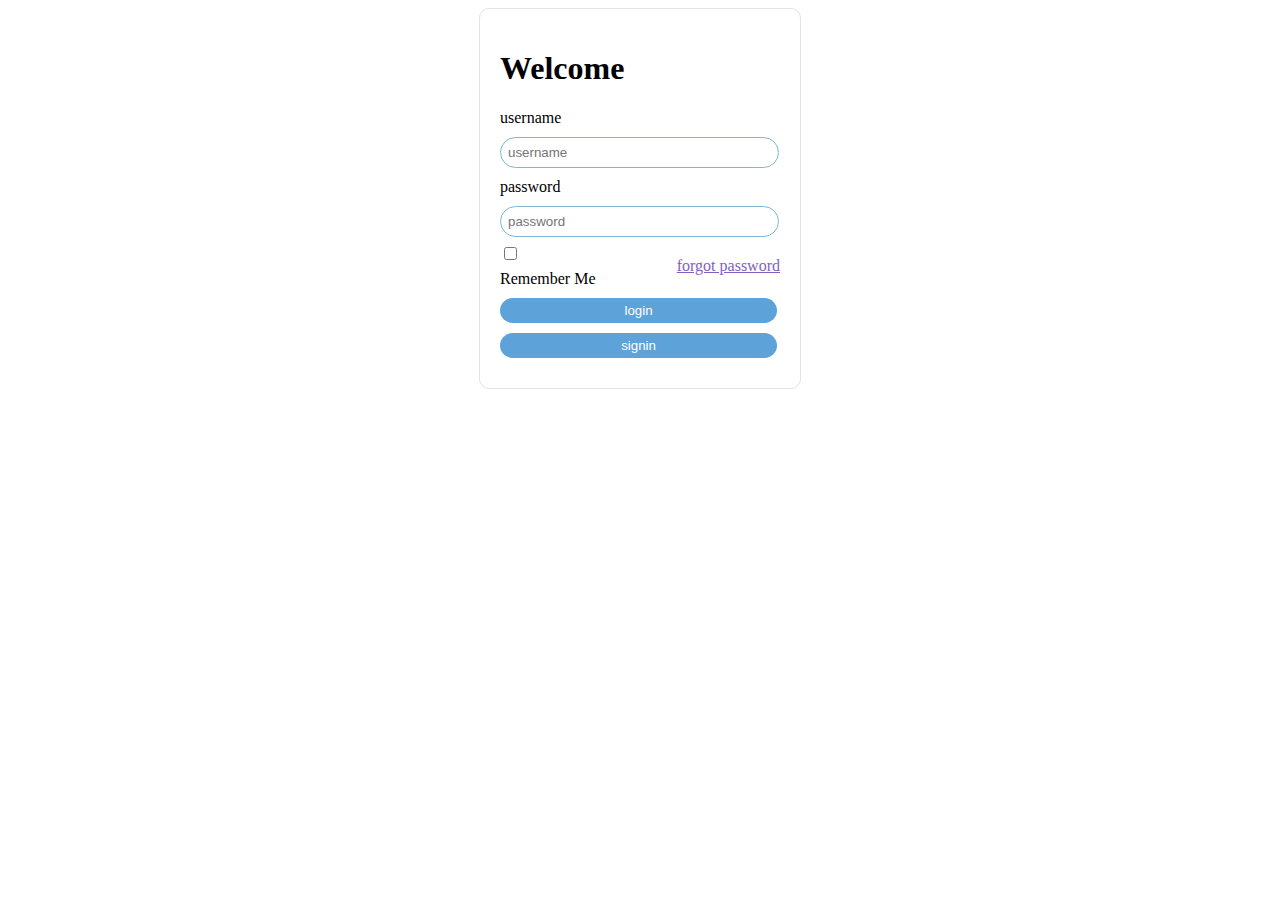
<file: index.html>
<!DOCTYPE html>
<html lang="en">
<head>
    <meta charset="UTF-8">
    <meta name="viewport" content="width=device-width, initial-scale=1.0">
    <title>Welcome</title>
    <style>
        .login-box{
            width: 280px;
            margin: 0 auto;
            padding: 20px;
            border: 1px solid #e4e2e2;
            border-radius: 10px;
        }
        label,input{
            display: block;
            margin-bottom: 10px;
        }
        input[type="text"],input[type="password"]{
            width: 94%;
            padding: 7px;
            border: 1px solid #7cb8cf;
            border-radius: 24px;
        }
        input[type="submit"]{
            background-color: rgb(94, 162, 218);
            color: #fff;
            padding: 5px 5px;
            border: none;
            border-radius: 24px;
            cursor: pointer;
            width: 99%;

        }
        .pro2{
            float: right;
            text-align: center;
            margin-top: 10px;
            text-decoration: none;
            color: #825ec5;
        }
        .pro2{
            text-decoration: underline;
        }

    </style>
</head>
<body>
    <form action="ticketbook.html"> 
    
        <div class="login-box">
            <h1>Welcome</h1>
            

            <label for="username">username</label>
            <input type="text" name="" id="username" placeholder="username" required>
        
            <label for="password">password</label>
            <input type="password" name="" id="password" placeholder="password" required maxlength="8">
                
            <a href="pro2.html" class="pro2">forgot password</a>

            
            <input type="checkbox" name="Remember_me" id="" placeholder="Remembe_Me" required>
            <label for="">Remember Me</label>
    

            <input type="submit" name="" id="" value="login">
            <input type="submit" name="" id="" value="signin">
        </div></form>
    </table>
</body>
</html>
</file>
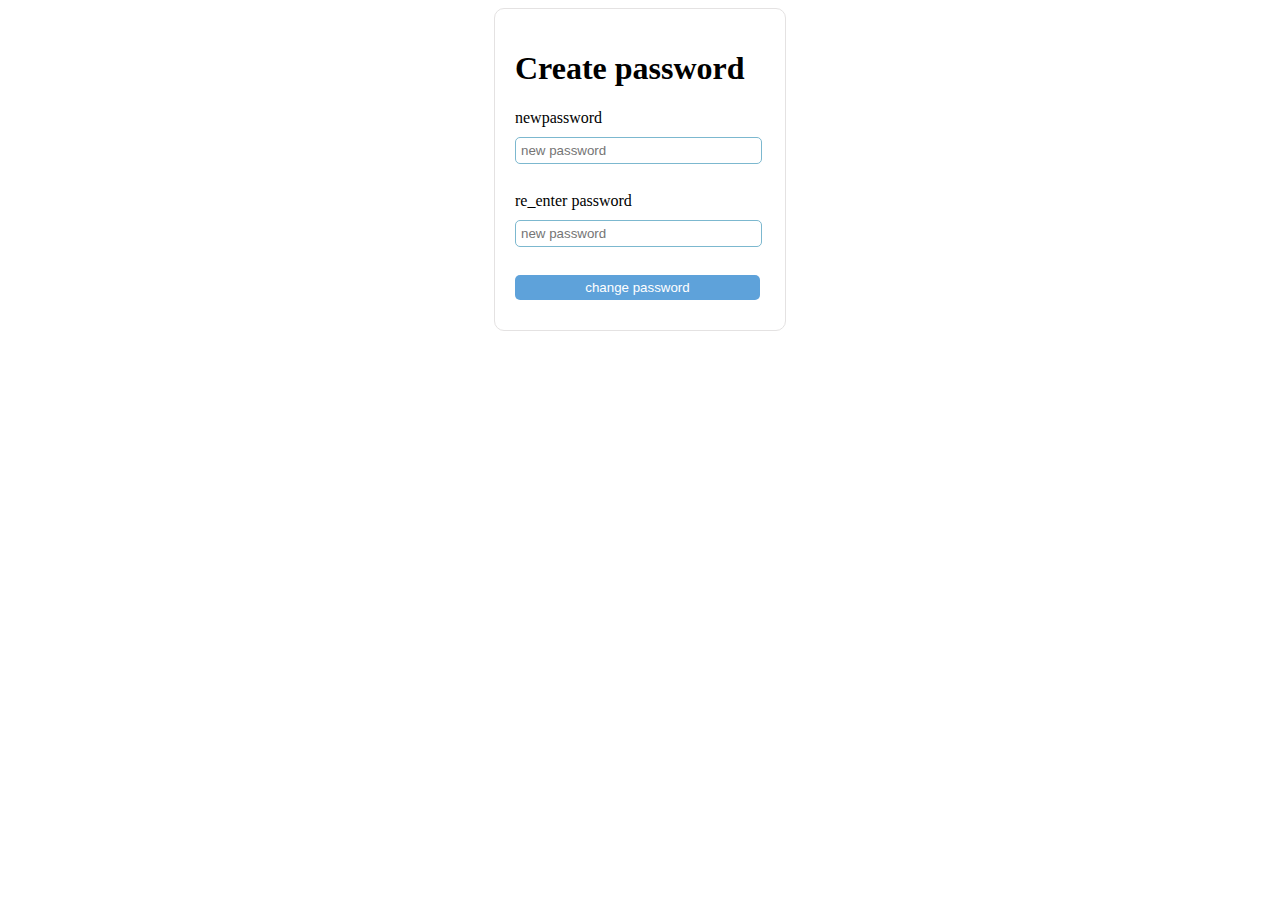
<file: changepassword.html>
<!DOCTYPE html>
<html lang="en">
<head>
    <meta charset="UTF-8">
    <meta name="viewport" content="width=device-width, initial-scale=1.0">
    <title>create password</title>
    <style>
         .change{
            width: 250px;
            margin: 0 auto;
            padding: 20px;
            border: 1px solid #e4e2e2;
            border-radius: 10px;
        }
        label,input{
            display: block;
            margin-bottom: 10px;
        }
        input[type="text"],input[type="new password"]{
            width: 94%;
            padding: 5px;
            border: 1px solid #7cb8cf;
            border-radius: 5px;
        }
        input[type="submit"]{
            background-color: rgb(94, 162, 218);
            color: #fff;
            padding: 5px 5px;
            border: none;
            border-radius: 5px;
            cursor: pointer;
            width: 98%;
        }
    </style>
</head>
<body>
    
    <form action=" forgotsuccess.html">
        <div class="change">
            <h1>Create password</h1>
            <label for="newpassword">newpassword</label>
            <input type="text" name="" id="newpassword" placeholder="new password" required maxlength="8"><br>
            <label for="new_password">re_enter password</label>
            <input type="text" name="" id="new_password" placeholder="new password" required maxlength="8">
            <br>
            <input type="submit" name="" id="" value="change password">

        </div>
    </form>
</body>
</html>
</file>
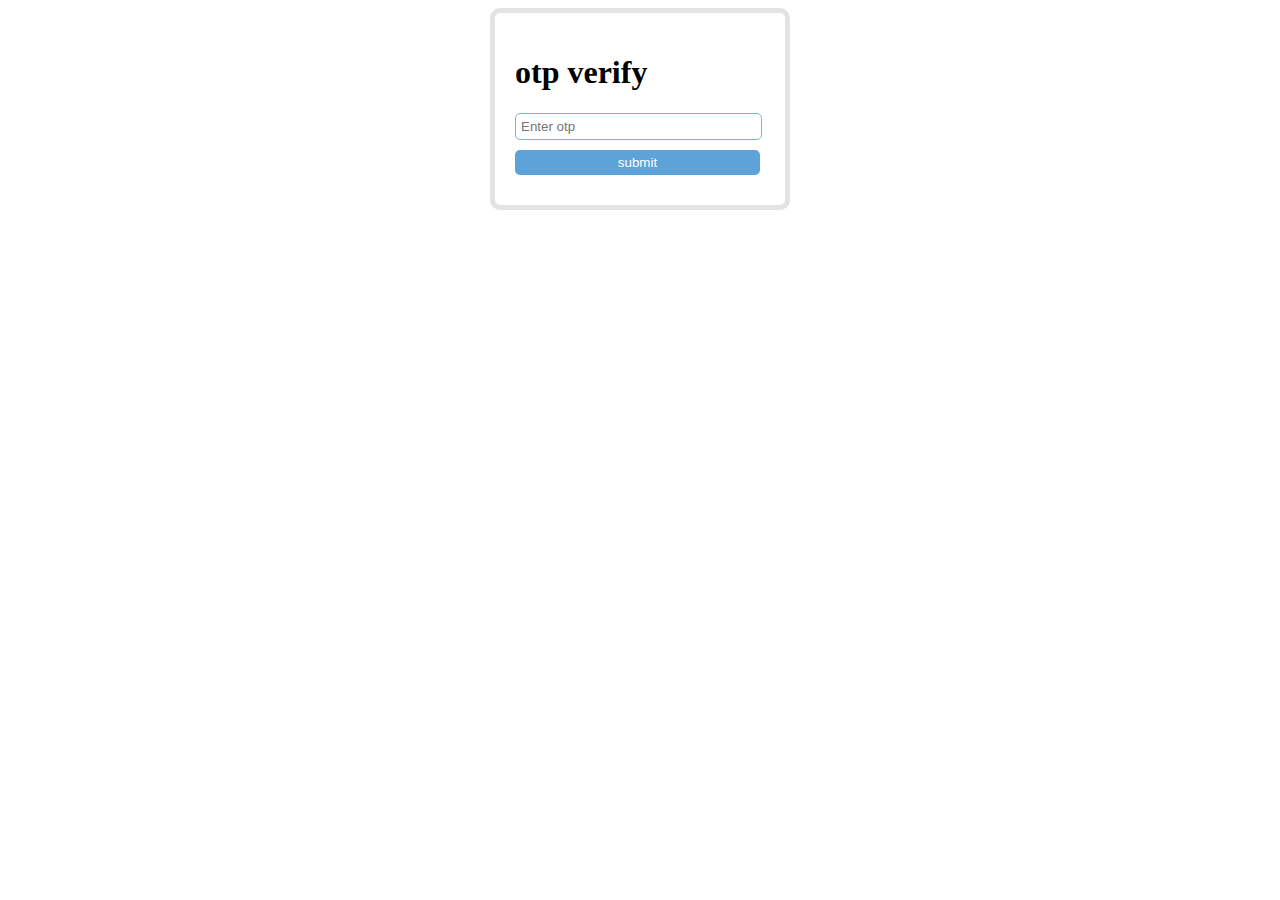
<file: forgot.html>
<!DOCTYPE html>
<html lang="en">
<head>
    <meta charset="UTF-8">
    <meta name="viewport" content="width=device-width, initial-scale=1.0">
    <title>otp vertification</title>
    <style>
        .otp{
            width: 250px;
            margin: 0 auto;
            padding: 20px;
            border: 5px solid #e4e2e2;
            border-radius: 10px;
        }
        label,input{
            display: block;
            margin-bottom: 10px;
        }
        input[type="text"],input[type="password"]{
            width: 94%;
            padding: 5px;
            border: 1px solid #7cb8cf;
            border-radius: 5px;
        }
        input[type="submit"]{
            background-color: rgb(94, 162, 218);
            color: #fff;
            padding: 5px 5px;
            border: none;
            border-radius: 5px;
            cursor: pointer;
            width: 98%;
        }
    </style>
</head>
<body>
    <form action="changepassword.html">
        <div class="otp">
            <h1>otp verify</h1>
            <input type="text" id="otp" name="otp" maxlength="6" required placeholder="Enter otp">
            <input type="submit" name="" id="" value="submit">
        </div>
    </form>
</body>
</html>
</file>
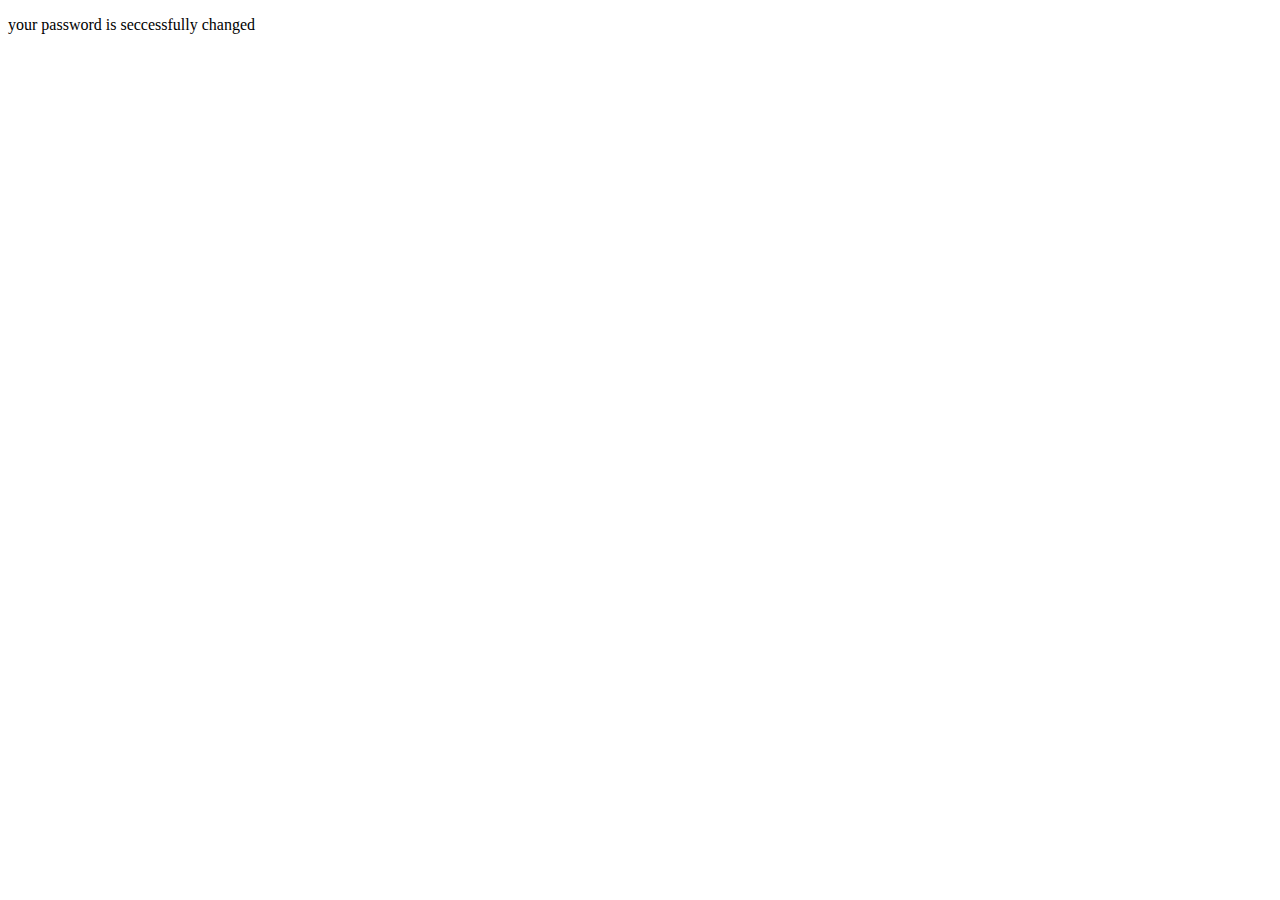
<file: forgotsuccess.html>
<!DOCTYPE html>
<html lang="en">
<head>
    <meta charset="UTF-8">
    <meta name="viewport" content="width=device-width, initial-scale=1.0">
    <title>password changed</title>

</head>
<body>
    <form action="">
        <p> your password is seccessfully changed</p>
    </form>
</body>
</html>
</file>
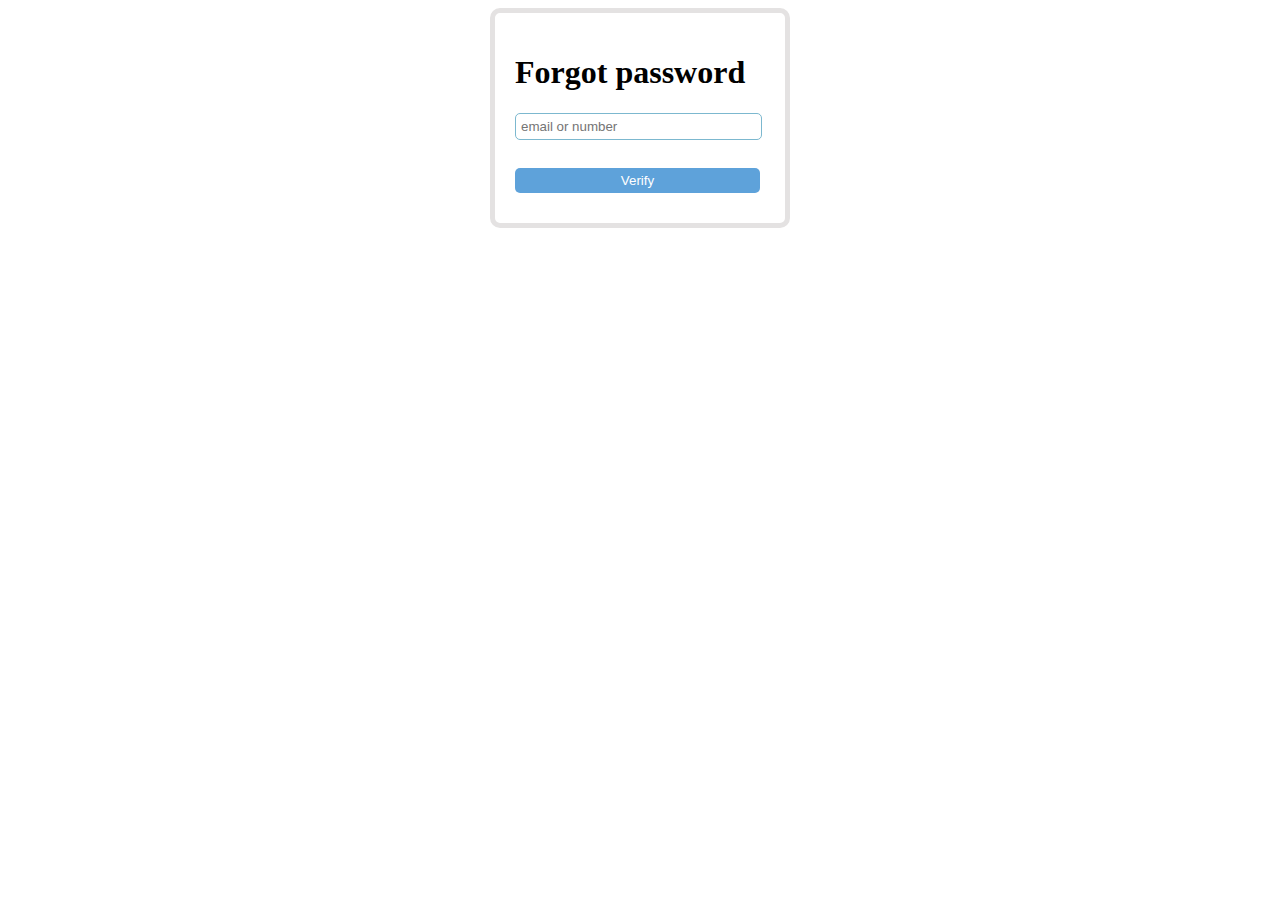
<file: pro2.html>
<!DOCTYPE html>
<html lang="en">
<head>
    <meta charset="UTF-8">
    <meta name="viewport" content="width=device-width, initial-scale=1.0">
    <title>frogot password</title>
</head>
<style>
     .forgot{
            width: 250px;
            margin: 0 auto;
            padding: 20px;
            border: 5px solid #e4e2e2;
            border-radius: 10px;
        }
        label,input{
            display: block;
            margin-bottom: 10px;
        }
        input[type="text"],input[type="password"]{
            width: 94%;
            padding: 5px;
            border: 1px solid #7cb8cf;
            border-radius: 5px;
        }
        input[type="submit"]{
            background-color: rgb(94, 162, 218);
            color: #fff;
            padding: 5px 5px;
            border: none;
            border-radius: 5px;
            cursor: pointer;
            width: 98%;
        }
</style>
<body>
    <form action="forgot.html">
    <div class="forgot">
        <h1>Forgot password</h1>
        <input type="text" name="" id="" placeholder="email or number" required><br>
        <input type="submit" name="" id="" value="Verify">
    
    </div><br>
</form>
</body>
</html>
</file>
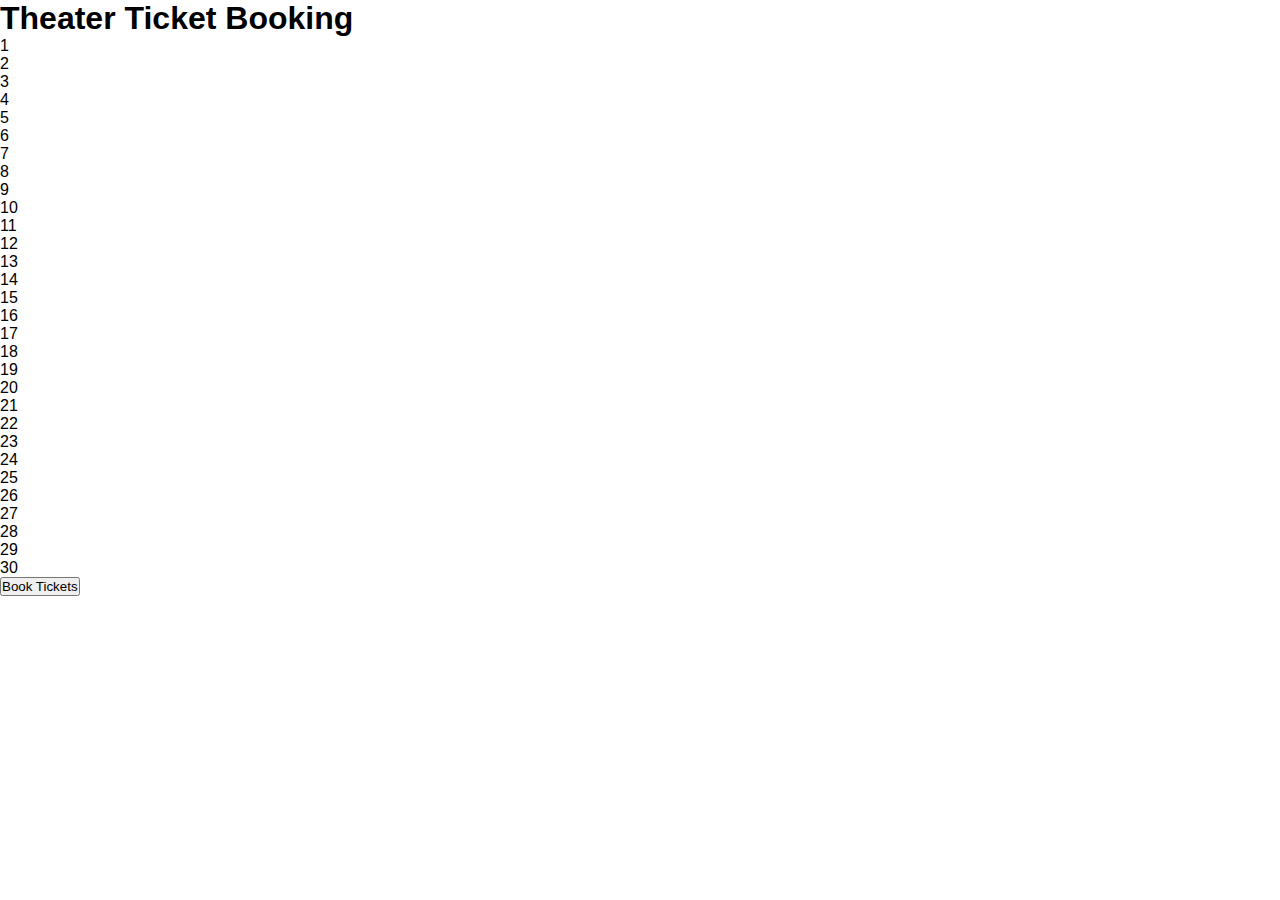
<file: ticketbook.html>
<!DOCTYPE html>
<html lang="en">
<head>
    <meta charset="UTF-8">
    <meta name="viewport" content="width=device-width, initial-scale=1.0">
    <title>Theater Ticket Booking</title>
    <link rel="stylesheet" href="styles.css">
</head>
<body>
    <div class="container">
        <h1>Theater Ticket Booking</h1>
        <div id="seats-container"></div>
        <button id="book-btn">Book Tickets</button>
        <div id="message"></div>
    </div>
    <script src="script.js"></script>
</body>
</html>
</file>
<file: styles.css>
* {
    margin: 0;
    padding: 0;
    box-sizing: border-box;
}
body {
    font-family: Arial, sans-serif;
}
header {
    background-color: #2535c2;
    color: #fff;
    padding: 20px;
    display: flex;
    justify-content: space-between;
    align-items: center;
}
.logo img {
    width: 100px; 
}
nav ul {
    list-style: none;
}
nav ul li {
    display: inline;
    margin-right: 20px;
}
nav a {
    text-decoration: none;
    color: #fff;
}
.hero {
    background-image: url('your-hero-background.jpg');
    background-size: cover;
    text-align: center;
    color: #fff;
    padding: 100px 0;
}
.hero h1 {
    font-size: 36px;
}
.hero p {
    font-size: 18px;
    margin-top: 20px;
}
.cta-button {
    display: inline-block;
    background-color: #2535c2;
    color: #fff;
    padding: 10px 20px;
    text-decoration: none;
    margin-top: 20px;
    border-radius: 20px;
    transition: background-color 0.3s;
}
.cta-button:hover {
    background-color:#2535c2;
}
.contact {
    background-color: #f5f5f5;
    padding: 50px 0;
    text-align: center;
}
footer {
    background-color:#2535c2;
    color: #fff;
    text-align: center;
    padding: 10px 0;
}
</file>
